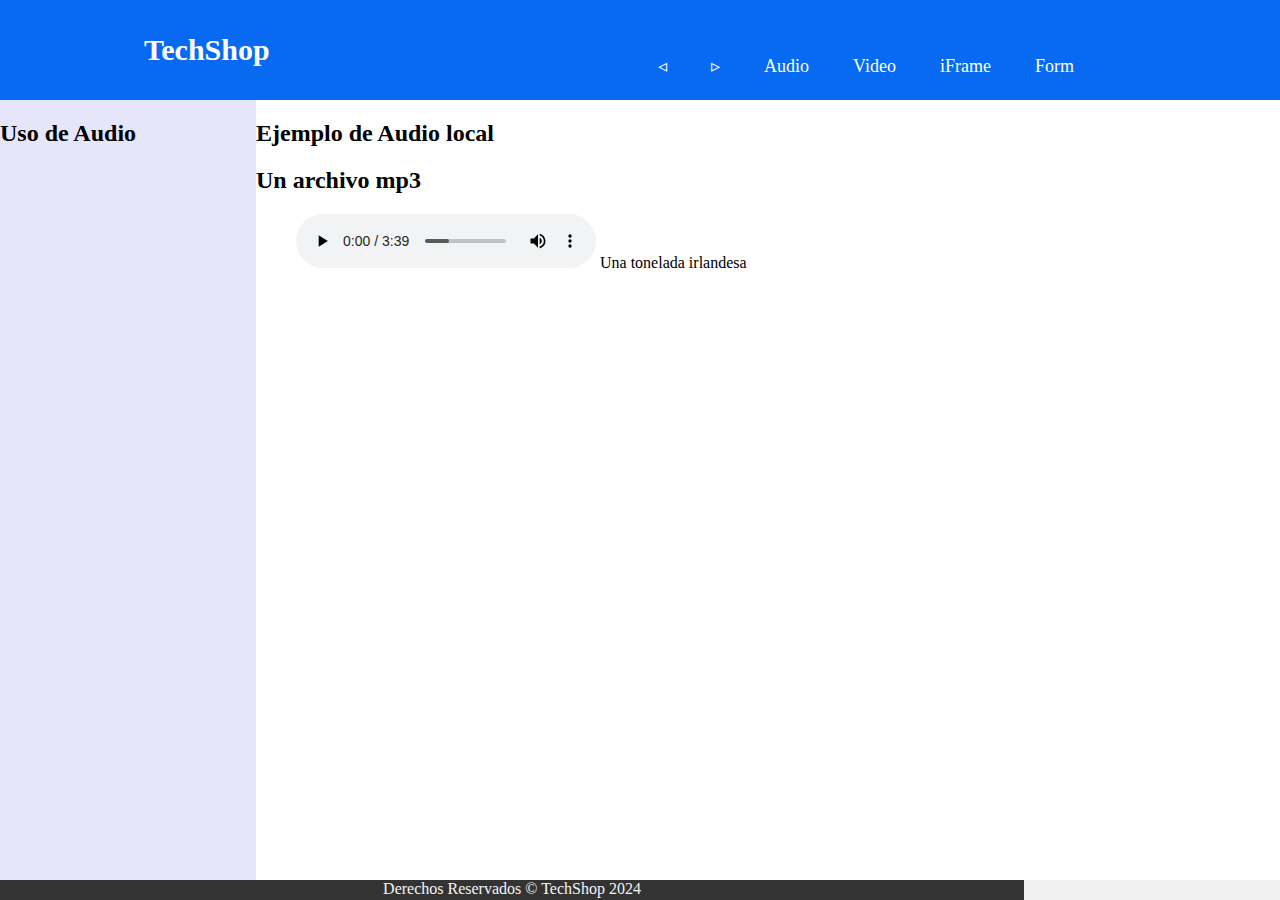
<file: src/main/resources/static/audio.html>
<!DOCTYPE html>
<!-- Esta es mi primera pagina html-->
<html>
    <head>
        <title>TechShop</title>
        <meta charset="UTF-8"/>
        <link href="csc/estilos.css" rel="stylesheet" type="text/css"/>
    </head>
    <body>
        <header class="encabezado">
            <nav class="navegacion"> 
                <a class="logo nav-link" href="index.html">TechShop</a>
                <ul class="nav-menu">
                    <li class="nav-menu-item"><a class="nav-link nav-menu-link" href="pagina7.html">&triangleleft;</a></li>
                    <li class="nav-menu-item"><a class="nav-link nav-menu-link" href="pagina2.html">&triangleright;</a></li>
                    <li class="nav-menu-item"><a class="nav-link nav-menu-link" href="audio.html">Audio</a></li>
                    <li class="nav-menu-item"><a class="nav-link nav-menu-link" href="video.html">Video</a></li>
                    <li class="nav-menu-item"><a class="nav-link nav-menu-link" href="iframe.html">iFrame</a></li>
                    <li class="nav-menu-item"><a class="nav-link nav-menu-link" href="formulario.html">Form</a></li>                       
                </ul>
            </nav>
        </header>

        <aside>
             <h2>Uso de Audio</h2> 
        </aside>
        
        <section>
            <h2>Ejemplo de Audio local</h2>
          
            <articel>
                <h2>Un archivo mp3</h2>
                <figure>
                    <audio controls>
                        <source src="audios/musica.mp3" type="audio/mpeg">
                        Your browser does not support the <code>audio</code> tag.
                    </audio>
                <figurecaption>Una tonelada irlandesa</figurecaption>
                </figure>
            </article>
        </section>
        
        <footer>
            Derechos Reservados &COPY; TechShop 2024 
        </footer>
       </body>
</html>
</file>
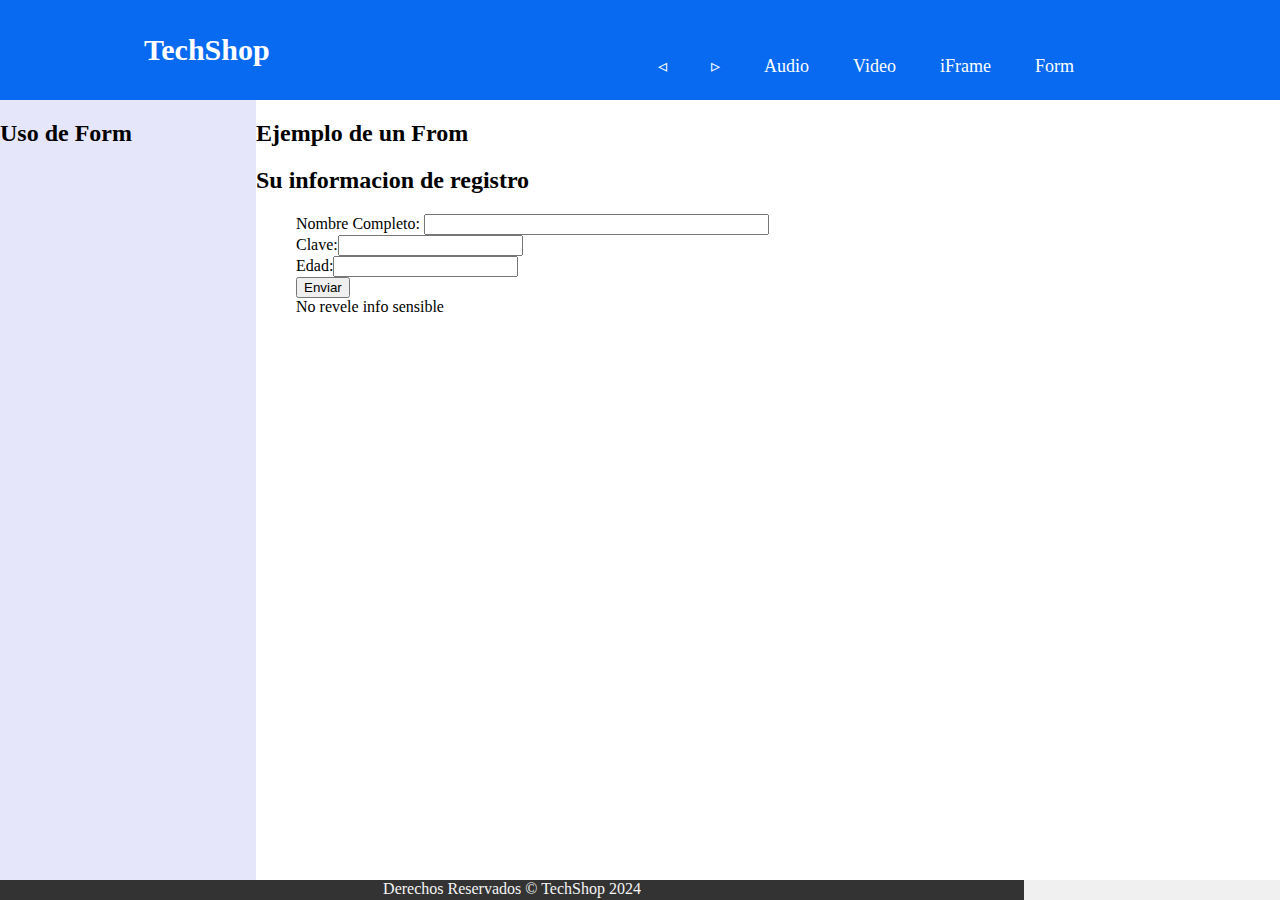
<file: src/main/resources/static/formulario.html>
<!DOCTYPE html>
<!-- Esta es mi primera pagina html-->
<html>
    <head>
        <title>TechShop</title>
        <meta charset="UTF-8"/>
        <link href="csc/estilos.css" rel="stylesheet" type="text/css"/>
    </head>
    <body>
        <header class="encabezado">
            <nav class="navegacion"> 
                <a class="logo nav-link" href="index.html">TechShop</a>
                <ul class="nav-menu">
                    <li class="nav-menu-item"><a class="nav-link nav-menu-link" href="pagina7.html">&triangleleft;</a></li>
                    <li class="nav-menu-item"><a class="nav-link nav-menu-link" href="pagina2.html">&triangleright;</a></li>
                    <li class="nav-menu-item"><a class="nav-link nav-menu-link" href="audio.html">Audio</a></li>
                    <li class="nav-menu-item"><a class="nav-link nav-menu-link" href="video.html">Video</a></li>
                    <li class="nav-menu-item"><a class="nav-link nav-menu-link" href="iframe.html">iFrame</a></li>
                    <li class="nav-menu-item"><a class="nav-link nav-menu-link" href="formulario.html">Form</a></li>                       
                </ul>
            </nav>
        </header>

        <aside>
             <h2>Uso de Form</h2> 
        </aside>
        
        <section>
            <h2>Ejemplo de un From</h2>
          
            <articel>
                <h2>Su informacion de registro</h2>
                <figure>
                    <form action="/cliente/agregar" method="post">
                        Nombre Completo: <input type="text" name="Nombre" value="" size="40" /><br>
                        Clave:<input type="password" name="Clave" value="" /><br>
                        Edad:<input type="number" name="Edad" value="" /><br>
                        <input type="submit" value="Enviar" />
                        
                        
                        
                    </form>  
                <figurecaption>No revele info sensible</figurecaption>
                </figure>
            </article>
        </section>
        
        <footer>
            Derechos Reservados &COPY; TechShop 2024 
        </footer>
       </body>
</html>
</file>
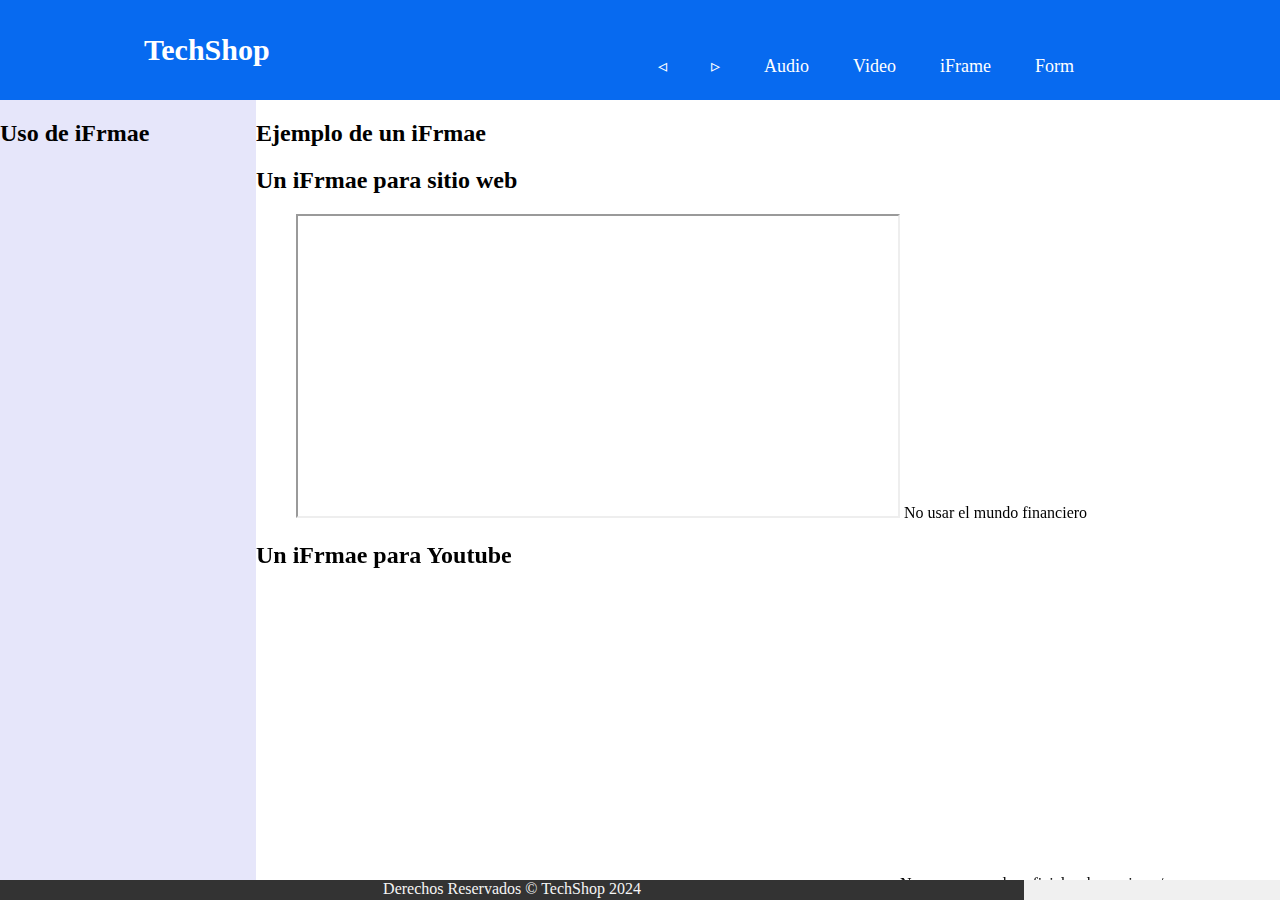
<file: src/main/resources/static/iframe.html>
<!DOCTYPE html>
<!-- Esta es mi primera pagina html-->
<html>
    <head>
        <title>TechShop</title>
        <meta charset="UTF-8"/>
        <link href="csc/estilos.css" rel="stylesheet" type="text/css"/>
    </head>
    <body>
        <header class="encabezado">
            <nav class="navegacion"> 
                <a class="logo nav-link" href="index.html">TechShop</a>
                <ul class="nav-menu">
                    <li class="nav-menu-item"><a class="nav-link nav-menu-link" href="pagina7.html">&triangleleft;</a></li>
                    <li class="nav-menu-item"><a class="nav-link nav-menu-link" href="pagina2.html">&triangleright;</a></li>
                    <li class="nav-menu-item"><a class="nav-link nav-menu-link" href="audio.html">Audio</a></li>
                    <li class="nav-menu-item"><a class="nav-link nav-menu-link" href="video.html">Video</a></li>
                    <li class="nav-menu-item"><a class="nav-link nav-menu-link" href="iframe.html">iFrame</a></li>
                    <li class="nav-menu-item"><a class="nav-link nav-menu-link" href="formulario.html">Form</a></li>                       
                </ul>
            </nav>
        </header>

        <aside>
             <h2>Uso de iFrmae</h2> 
        </aside>
        
        <section>
            <h2>Ejemplo de un iFrmae</h2>
          
            <articel>
                <h2>Un iFrmae para sitio web </h2>
                <figure>
                    <iframe
                        src="https://sistemas.ufidelitas.ac.cr/"
                        width="600"
                        height="300">   
                    </iframe>  
                <figurecaption>No usar el mundo financiero</figurecaption>
                </figure>
            </article>
            <articel>
                <h2>Un iFrmae para Youtube </h2>
                <figure>
                  
                        <iframe 
                        width="600" 
                        height="300" 
                        src="https://www.youtube.com/embed/twNOS2QkKms" title="Pocoyo Temporada 1, 4 EPISODIOS COMPLETOS en español 30 minutos CAPITULO 9" frameborder="0" allow="accelerometer; autoplay; clipboard-write; encrypted-media; gyroscope; picture-in-picture; web-share" allowfullscreen></iframe> 
              
                <figurecaption>No usar en canales oficiales de musica p/e</figurecaption>
                </figure>
            </article>
            
            <articel>
                <h2>Ubicanos </h2>
                <figure>
                  <iframe src="https://www.google.com/maps/embed?pb=!1m18!1m12!1m3!1d3929.3919313354677!2d-84.03034142757497!3d9.9844475695309!2m3!1f0!2f0!3f0!3m2!1i1024!2i768!4f13.1!3m3!1m2!1s0x8fa0e54469c695db%3A0xb3e73c81bf090e03!2sSoda%20Donde%20Ma%20CR!5e0!3m2!1ses-419!2scr!4v1706749834368!5m2!1ses-419!2scr" 
                          width="600" 
                          height="450" 
                          style="border:0;" allowfullscreen=""  referrerpolicy="no-referrer-when-downgrade"></iframe>
                <figurecaption>Son ¢50.000.00 flat para colocar esto en cualquier sitio web</figurecaption>
                </figure>
            </article>
        </section>
        <footer>
            Derechos Reservados &COPY; TechShop 2024 
        </footer>
       </body>
</html>
</file>
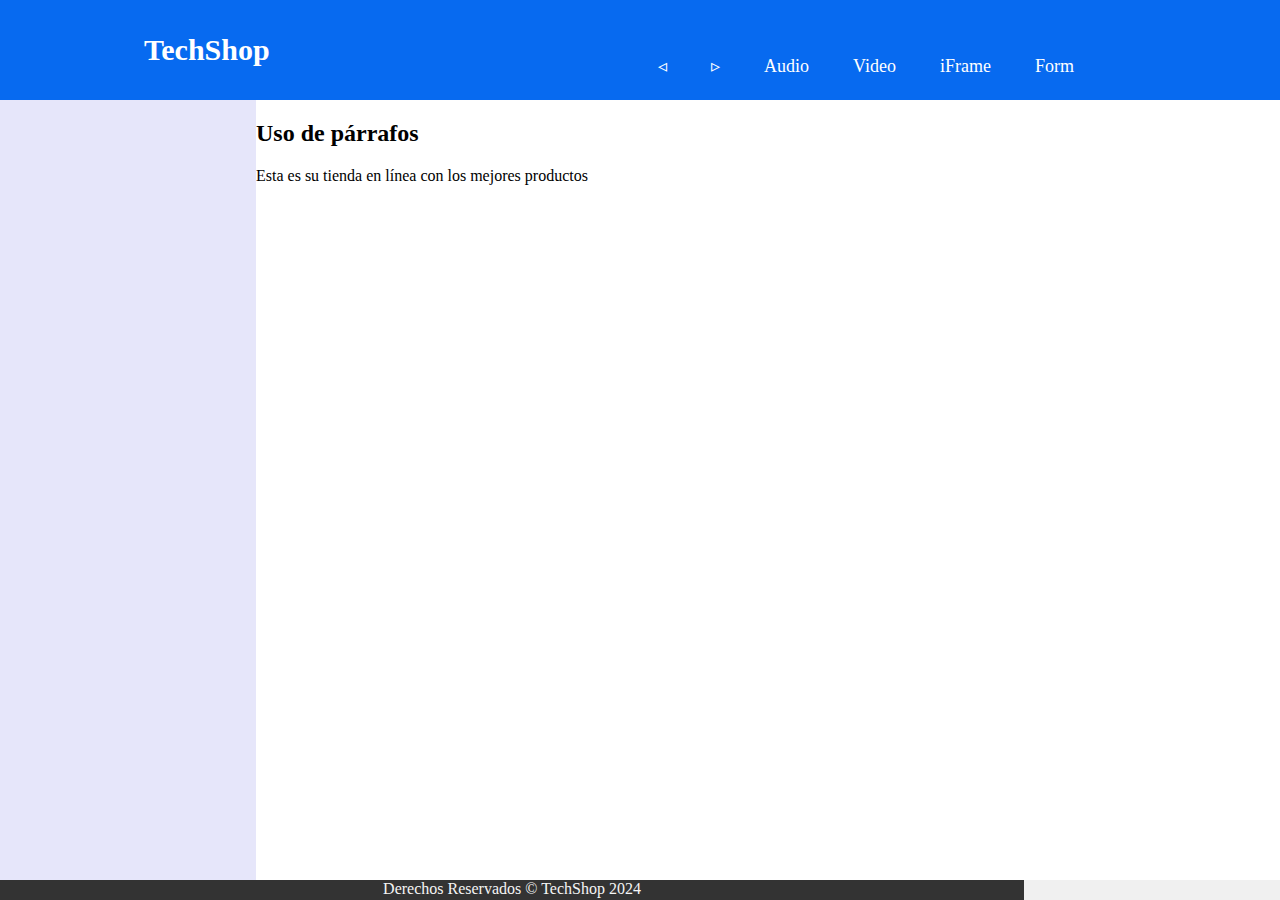
<file: src/main/resources/static/pagina2.html>
<!DOCTYPE html>
<!-- Esta es mi primera página HTML -->
<html>
    <head>
        <title>TechShop</title>
        <meta charset="UTF-8"/>
        <link href="csc/estilos.css" rel="stylesheet" type="text/css"/>
    </head>
    <body>
        <header class="encabezado">
            <nav class="navegacion"> 
                <a class="logo nav-link" href="index.html">TechShop</a>
                <ul class="nav-menu">
                    <li class="nav-menu-item"><a class="nav-link nav-menu-link" href="index.html">&triangleleft;</a></li>
                    <li class="nav-menu-item"><a class="nav-link nav-menu-link" href="pagina3.html">&triangleright;</a></li>
                    <li class="nav-menu-item"><a class="nav-link nav-menu-link" href="audio.html">Audio</a></li>
                    <li class="nav-menu-item"><a class="nav-link nav-menu-link" href="video.html">Video</a></li>
                    <li class="nav-menu-item"><a class="nav-link nav-menu-link" href="iframe.html">iFrame</a></li>
                    <li class="nav-menu-item"><a class="nav-link nav-menu-link" href="formulario.html">Form</a></li>                       
                </ul>
            </nav>
        </header>

        <aside>
            <section>
                <h2>Uso de párrafos</h2>
                <p>Esta es su tienda en línea con los mejores productos</p>
            </section>
        </aside>

        <p>Lorem <strong>ipsum dolor </strong> sit amet consectetur adipiscing elit, mi ornare semper tellus aenean quam conubia ligula, dis venenatis aptent eget nascetur iaculis. Lacinia facilisis viverra primis risus neque maecenas id duis lobortis tellus, vulputate nunc diam aliquam curae fusce per donec pellentesque scelerisque litora, aenean est rutrum ligula curabitur condimentum gravida eget laoreet. Turpis pharetra convallis consequat at aptent potenti nisl aliquam dictum, fermentum curabitur molestie facilisis penatibus sagittis aenean euismod, porta sapien mollis taciti sociis fusce felis mattis.</p>
        <p>Libero vitae <u>habitasse commodo</u> himenaeos diam nibh ad lacus maecenas, pulvinar nostra non eleifend vivamus mi senectus luctus massa, justo faucibus leo elementum condimentum netus lobortis vestibulum. Malesuada nunc convallis dignissim id duis aenean euismod magna, nisi eros penatibus est tortor ullamcorper ultrices rutrum cursus, phasellus vulputate rhoncus pretium tristique praesent iaculis. Lacinia facilisis nulla orci suspendisse hendrerit id, ultricies magna maecenas libero lobortis purus ac, tempor sociis fringilla interdum mauris.</p>
        <p>Malesuada nunc <i>convallis dignissim</i> id duis aenean euismod magna, nisi eros penatibus est tortor ullamcorper ultrices rutrum cursus, phasellus vulputate rhoncus pretium tristique praesent iaculis. Lacinia facilisis nulla orci suspendisse hendrerit id, ultricies magna maecenas libero lobortis purus ac, tempor sociis fringilla interdum mauris.</p>

        <footer>
            Derechos Reservados &COPY; TechShop 2024 
        </footer>
    </body>
</html>
</file>
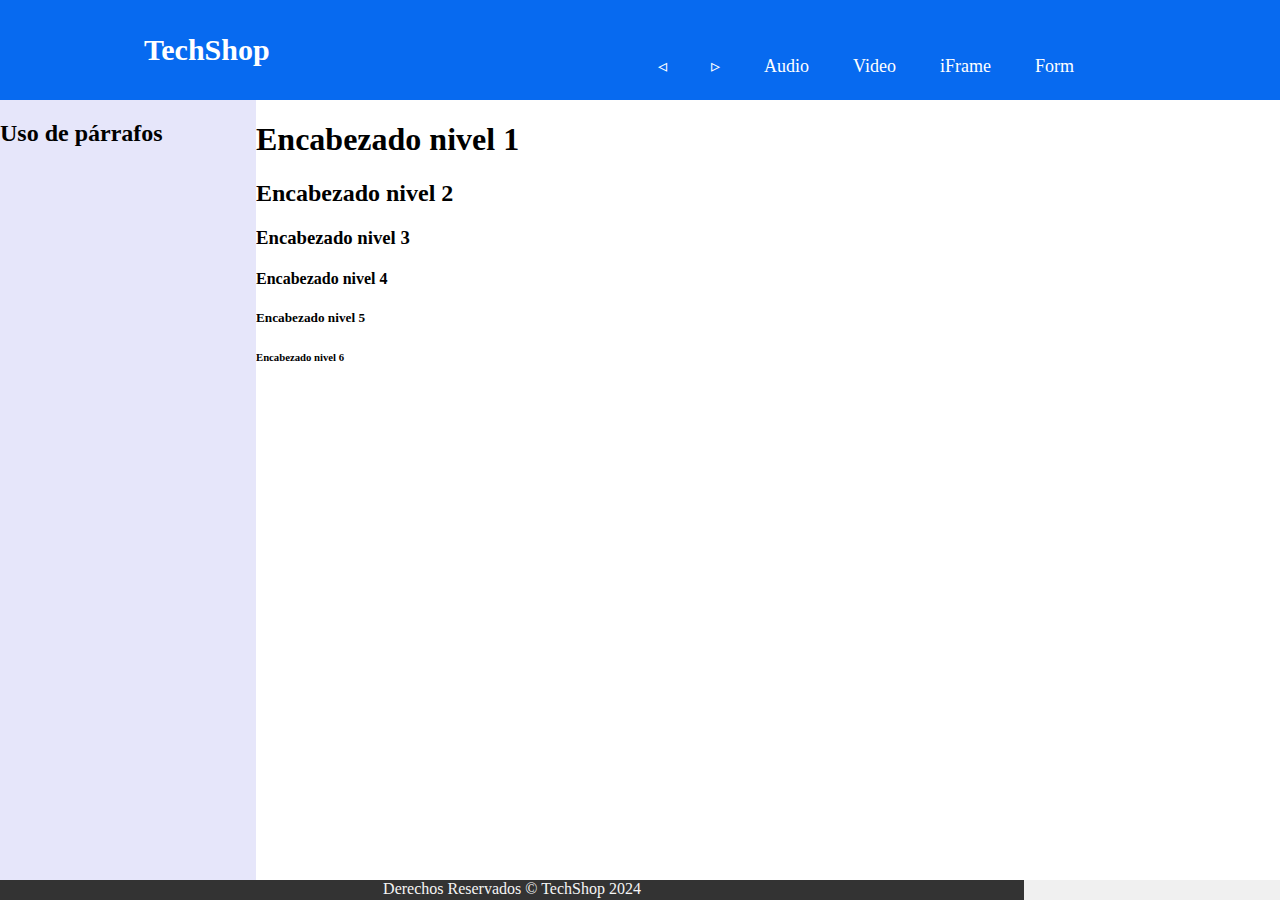
<file: src/main/resources/static/pagina3.html>
<!DOCTYPE html>
<!-- Esta es mi primera página HTML -->
<html>
    <head>
        <title>TechShop</title>
        <meta charset="UTF-8"/>
        <link href="csc/estilos.css" rel="stylesheet" type="text/css"/>
    </head>
    <body>
        <header class="encabezado">
            <nav class="navegacion"> 
                <a class="logo nav-link" href="index.html">TechShop</a>
                <ul class="nav-menu">
                    <li class="nav-menu-item"><a class="nav-link nav-menu-link" href="pagina2.html">&triangleleft;</a></li>
                    <li class="nav-menu-item"><a class="nav-link nav-menu-link" href="pagina4.html">&triangleright;</a></li>
                    <li class="nav-menu-item"><a class="nav-link nav-menu-link" href="audio.html">Audio</a></li>
                    <li class="nav-menu-item"><a class="nav-link nav-menu-link" href="video.html">Video</a></li>
                    <li class="nav-menu-item"><a class="nav-link nav-menu-link" href="iframe.html">iFrame</a></li>
                    <li class="nav-menu-item"><a class="nav-link nav-menu-link" href="formulario.html">Form</a></li>                       
                </ul>
            </nav>
        </header>


        <aside> 
            <h2>Uso de párrafos</h2>
        </aside>

        <section>
            <h1>Encabezado nivel 1</h1>
            <h2>Encabezado nivel 2</h2>
            <h3>Encabezado nivel 3</h3>
            <h4>Encabezado nivel 4</h4>
            <h5>Encabezado nivel 5</h5>
            <h6>Encabezado nivel 6</h6>
        </section>
        
        <footer>
            Derechos Reservados &COPY; TechShop 2024 
        </footer>
    </body>
</html>
</file>
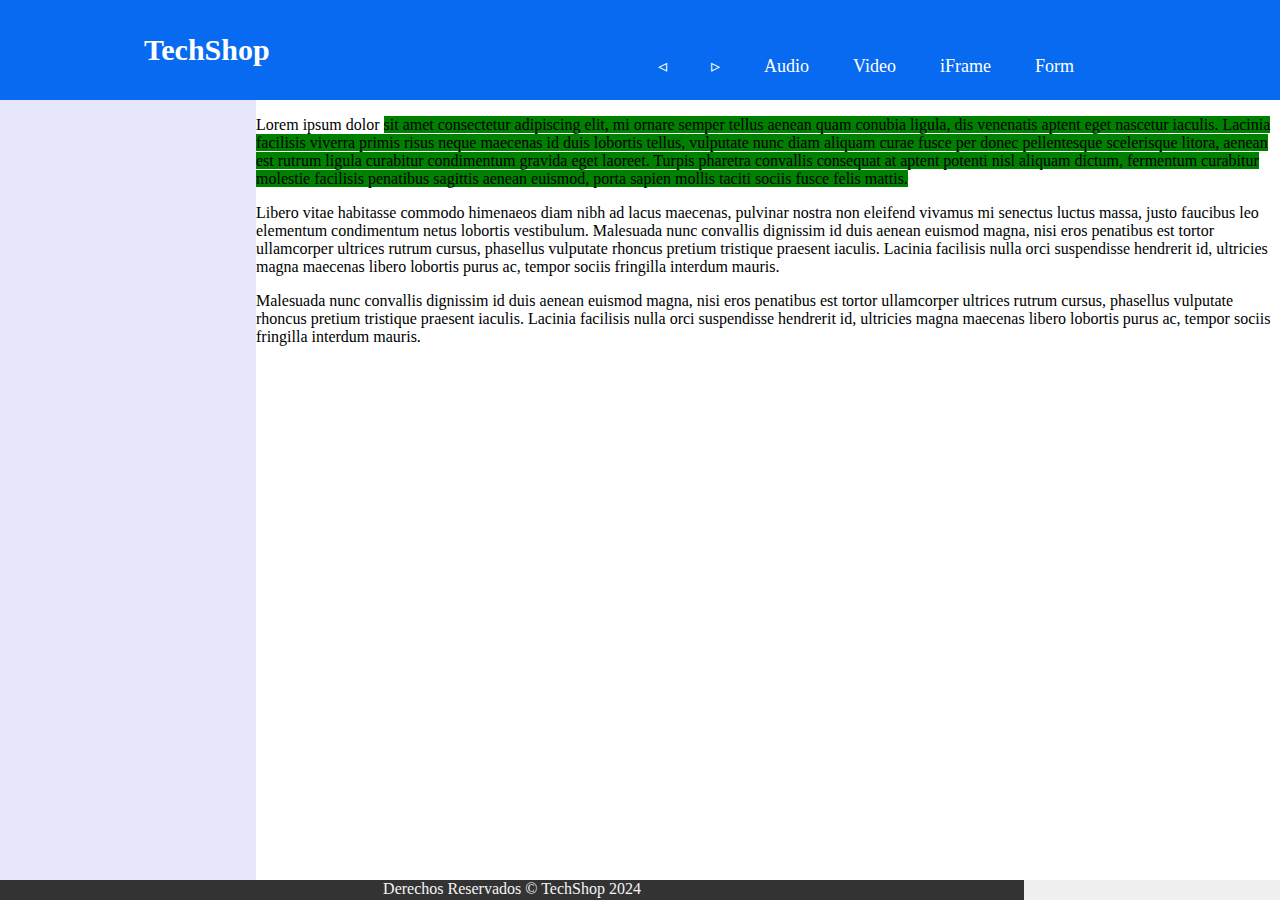
<file: src/main/resources/static/pagina4.html>
<!DOCTYPE html>
<!-- Esta es mi primera página HTML -->
<html>
    <head>
        <title>TechShop</title>
        <meta charset="UTF-8"/>
        <link href="csc/estilos.css" rel="stylesheet" type="text/css"/>
    </head>
    <body>
        <header class="encabezado">
            <nav class="navegacion"> 
                <a class="logo nav-link" href="index.html">TechShop</a>
                <ul class="nav-menu">
                    <li class="nav-menu-item"><a class="nav-link nav-menu-link" href="pagina3.html">&triangleleft;</a></li>
                    <li class="nav-menu-item"><a class="nav-link nav-menu-link" href="pagina5.html">&triangleright;</a></li>
                    <li class="nav-menu-item"><a class="nav-link nav-menu-link" href="audio.html">Audio</a></li>
                    <li class="nav-menu-item"><a class="nav-link nav-menu-link" href="video.html">Video</a></li>
                    <li class="nav-menu-item"><a class="nav-link nav-menu-link" href="iframe.html">iFrame</a></li>
                    <li class="nav-menu-item"><a class="nav-link nav-menu-link" href="formulario.html">Form</a></li>                       
                </ul>
            </nav>
        </header>

        <aside>
            <section>
                <h2>Uso de párrafos</h2>
            </section>
        </aside>
        
        <p>Esta es su tienda en línea con los mejores productos</p> 

        <section>
            <p>Lorem ipsum dolor <span style="background-color: green;">sit amet consectetur adipiscing elit, mi ornare semper tellus aenean quam conubia ligula, dis venenatis aptent eget nascetur iaculis. Lacinia facilisis viverra primis risus neque maecenas id duis lobortis tellus, vulputate nunc diam aliquam curae fusce per donec pellentesque scelerisque litora, aenean est rutrum ligula curabitur condimentum gravida eget laoreet. Turpis pharetra convallis consequat at aptent potenti nisl aliquam dictum, fermentum curabitur molestie facilisis penatibus sagittis aenean euismod, porta sapien mollis taciti sociis fusce felis mattis.</span></p>
            <p style="font-family: Comic Sans; font-size: 16px;">Libero vitae habitasse commodo himenaeos diam nibh ad lacus maecenas, pulvinar nostra non eleifend vivamus mi senectus luctus massa, justo faucibus leo elementum condimentum netus lobortis vestibulum. Malesuada nunc convallis dignissim id duis aenean euismod magna, nisi eros penatibus est tortor ullamcorper ultrices rutrum cursus, phasellus vulputate rhoncus pretium tristique praesent iaculis. Lacinia facilisis nulla orci suspendisse hendrerit id, ultricies magna maecenas libero lobortis purus ac, tempor sociis fringilla interdum mauris.</p>
            <p>Malesuada nunc convallis dignissim id duis aenean euismod magna, nisi eros penatibus est tortor ullamcorper ultrices rutrum cursus, phasellus vulputate rhoncus pretium tristique praesent iaculis. Lacinia facilisis nulla orci suspendisse hendrerit id, ultricies magna maecenas libero lobortis purus ac, tempor sociis fringilla interdum mauris.</p>
        </section>

        <footer>
            Derechos Reservados &COPY; TechShop 2024 
        </footer>
    </body>
</html>
</file>
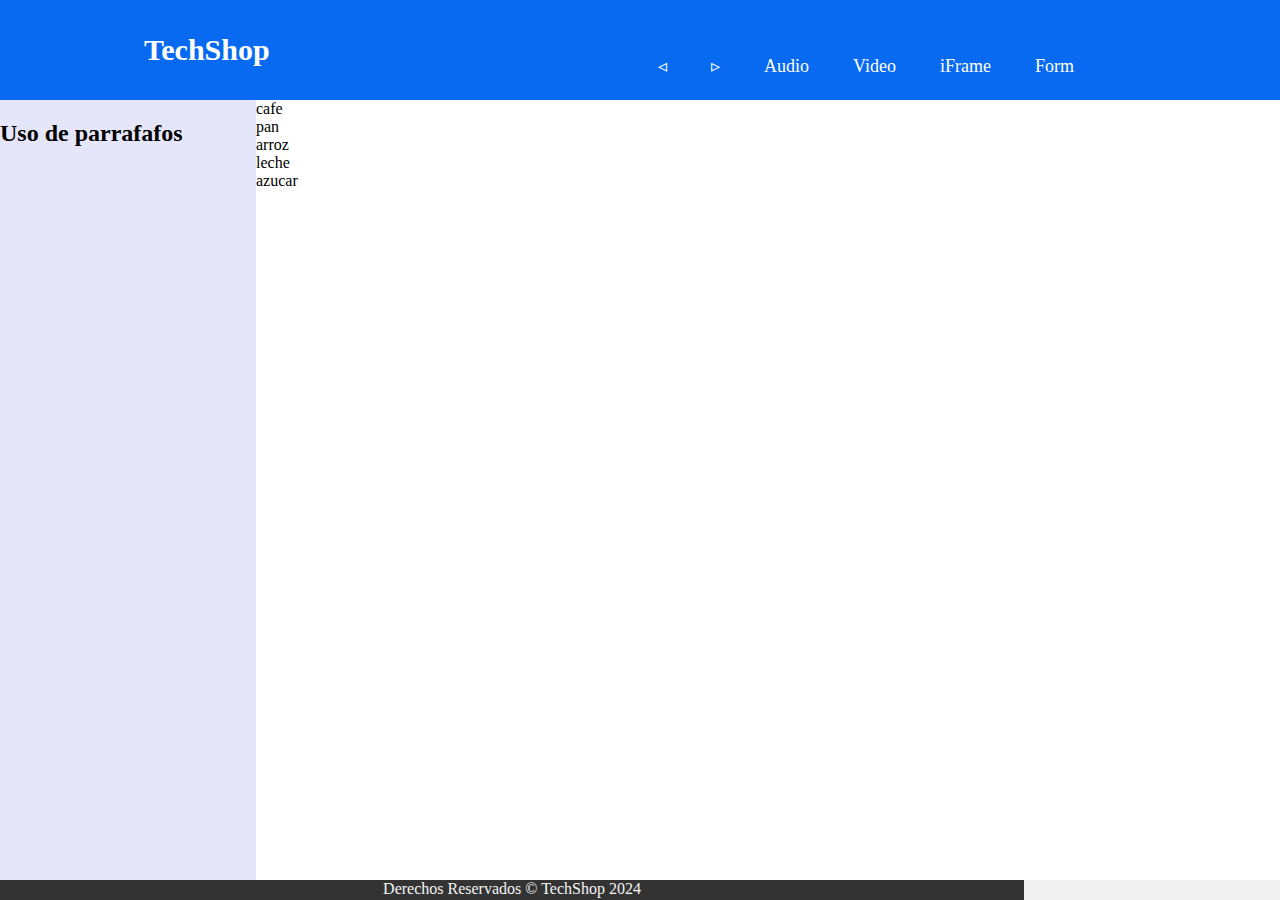
<file: src/main/resources/static/pagina5.html>
<!DOCTYPE html>
<!-- Esta es mi primera pagina html

-->
<html>
    <head>
        <title>TechShop</title>
        <meta charset="UTF-8"/>
        <link href="csc/estilos.css" rel="stylesheet" type="text/css"/>
    </head>
    <body>
        <header class="encabezado">
            <nav class="navegacion"> 
                <a class="logo nav-link" href="index.html">TechShop</a>
                <ul class="nav-menu">
                    <li class="nav-menu-item"><a class="nav-link nav-menu-link" href="pagina4.html">&triangleleft;</a></li>
                    <li class="nav-menu-item"><a class="nav-link nav-menu-link" href="pagina6.html">&triangleright;</a></li>
                    <li class="nav-menu-item"><a class="nav-link nav-menu-link" href="audio.html">Audio</a></li>
                    <li class="nav-menu-item"><a class="nav-link nav-menu-link" href="video.html">Video</a></li>
                    <li class="nav-menu-item"><a class="nav-link nav-menu-link" href="iframe.html">iFrame</a></li>
                    <li class="nav-menu-item"><a class="nav-link nav-menu-link" href="formulario.html">Form</a></li>                       
                </ul>
            </nav>
        </header>
       

        <aside>
        
        <h2>Uso de parrafafos</h2>   
          </aside>
        <h3>La lista del super, si vivo con mis papas</h3>
        <section>
        <o1 type="i">
            <li>cafe</li>
            <li>pan</li>
            <li>arroz</li>      
            <li>leche</li>
            <li>azucar</li>
        </o1>
            </section>
         <footer>
            Derechos Reservados &COPY; TechShop 2024 
        </footer>
    </body>
</html>
</file>
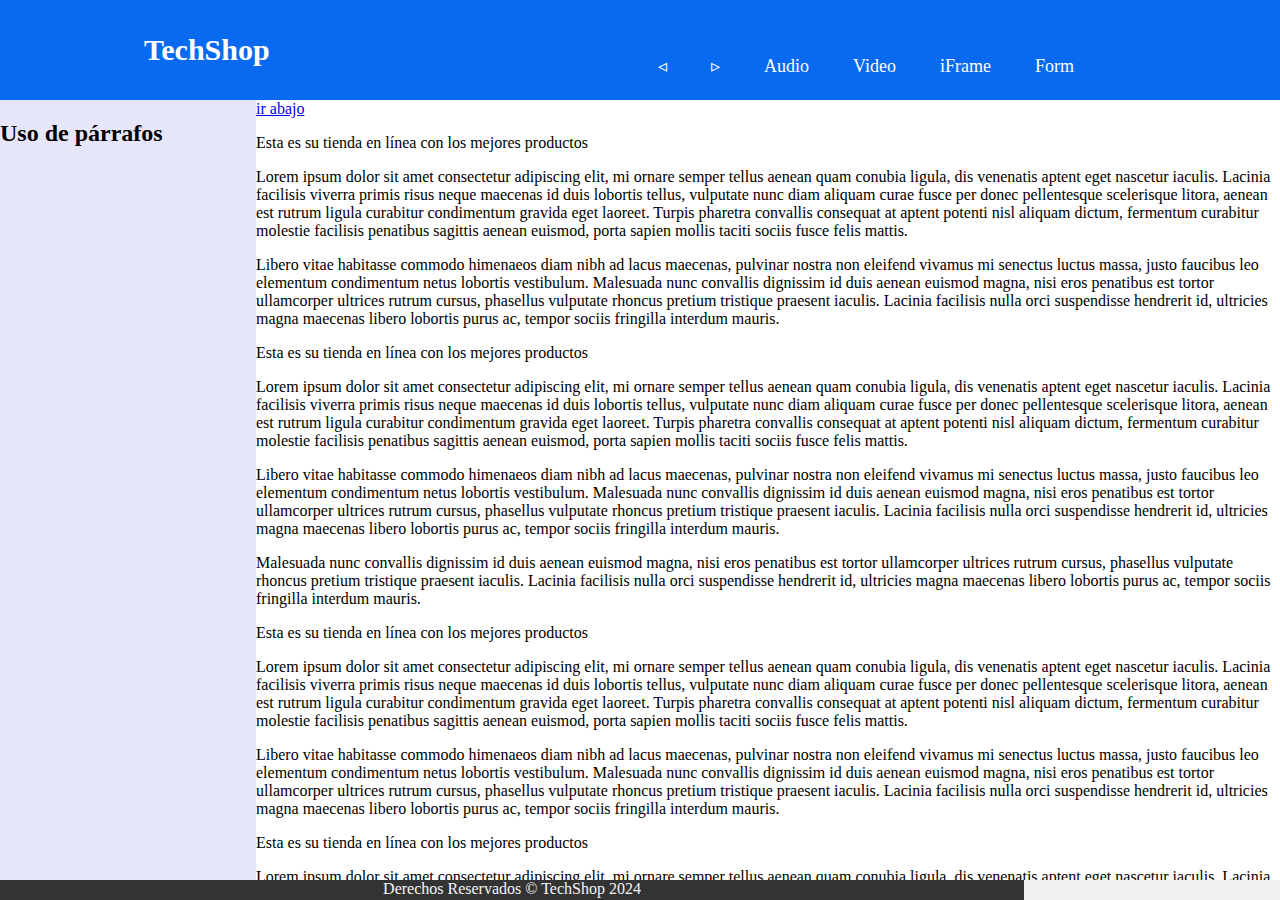
<file: src/main/resources/static/pagina6.html>
<!DOCTYPE html>
<!-- Esta es mi primera página HTML -->
<html>
<head>
    <title>TechShop</title>
    <meta charset="UTF-8"/>
    <link href="csc/estilos.css" rel="stylesheet" type="text/css"/>
</head>
<body>
    <header class="encabezado">
        <nav class="navegacion"> 
            <a class="logo nav-link" href="index.html">TechShop</a>
            <ul class="nav-menu">
                <li class="nav-menu-item"><a class="nav-link nav-menu-link" href="pagina5.html">&triangleleft;</a></li>
                <li class="nav-menu-item"><a class="nav-link nav-menu-link" href="pagina7.html">&triangleright;</a></li>
                <li class="nav-menu-item"><a class="nav-link nav-menu-link" href="audio.html">Audio</a></li>
                <li class="nav-menu-item"><a class="nav-link nav-menu-link" href="video.html">Video</a></li>
                <li class="nav-menu-item"><a class="nav-link nav-menu-link" href="iframe.html">iFrame</a></li>
                <li class="nav-menu-item"><a class="nav-link nav-menu-link" href="formulario.html">Form</a></li>                       
            </ul>
        </nav>
    </header>

    <aside>
        <h2>Uso de párrafos</h2>
    </aside>

    <section>
        <a href="#final">ir abajo</a>
        <p>Esta es su tienda en línea con los mejores productos</p>
        <p>Lorem ipsum dolor sit amet consectetur adipiscing elit, mi ornare semper tellus aenean quam conubia ligula, dis venenatis aptent eget nascetur iaculis. Lacinia facilisis viverra primis risus neque maecenas id duis lobortis tellus, vulputate nunc diam aliquam curae fusce per donec pellentesque scelerisque litora, aenean est rutrum ligula curabitur condimentum gravida eget laoreet. Turpis pharetra convallis consequat at aptent potenti nisl aliquam dictum, fermentum curabitur molestie facilisis penatibus sagittis aenean euismod, porta sapien mollis taciti sociis fusce felis mattis.</p>
        <p>Libero vitae habitasse commodo himenaeos diam nibh ad lacus maecenas, pulvinar nostra non eleifend vivamus mi senectus luctus massa, justo faucibus leo elementum condimentum netus lobortis vestibulum. Malesuada nunc convallis dignissim id duis aenean euismod magna, nisi eros penatibus est tortor ullamcorper ultrices rutrum cursus, phasellus vulputate rhoncus pretium tristique praesent iaculis. Lacinia facilisis nulla orci suspendisse hendrerit id, ultricies magna maecenas libero lobortis purus ac, tempor sociis fringilla interdum mauris.</p>
        <p>Esta es su tienda en línea con los mejores productos</p>
        <p>Lorem ipsum dolor sit amet consectetur adipiscing elit, mi ornare semper tellus aenean quam conubia ligula, dis venenatis aptent eget nascetur iaculis. Lacinia facilisis viverra primis risus neque maecenas id duis lobortis tellus, vulputate nunc diam aliquam curae fusce per donec pellentesque scelerisque litora, aenean est rutrum ligula curabitur condimentum gravida eget laoreet. Turpis pharetra convallis consequat at aptent potenti nisl aliquam dictum, fermentum curabitur molestie facilisis penatibus sagittis aenean euismod, porta sapien mollis taciti sociis fusce felis mattis.</p>
        <p>Libero vitae habitasse commodo himenaeos diam nibh ad lacus maecenas, pulvinar nostra non eleifend vivamus mi senectus luctus massa, justo faucibus leo elementum condimentum netus lobortis vestibulum. Malesuada nunc convallis dignissim id duis aenean euismod magna, nisi eros penatibus est tortor ullamcorper ultrices rutrum cursus, phasellus vulputate rhoncus pretium tristique praesent iaculis. Lacinia facilisis nulla orci suspendisse hendrerit id, ultricies magna maecenas libero lobortis purus ac, tempor sociis fringilla interdum mauris.</p>
        <p>Malesuada nunc convallis dignissim id duis aenean euismod magna, nisi eros penatibus est tortor ullamcorper ultrices rutrum cursus, phasellus vulputate rhoncus pretium tristique praesent iaculis. Lacinia facilisis nulla orci suspendisse hendrerit id, ultricies magna maecenas libero lobortis purus ac, tempor sociis fringilla interdum mauris.</p>   
        <p>Esta es su tienda en línea con los mejores productos</p>
        <p>Lorem ipsum dolor sit amet consectetur adipiscing elit, mi ornare semper tellus aenean quam conubia ligula, dis venenatis aptent eget nascetur iaculis. Lacinia facilisis viverra primis risus neque maecenas id duis lobortis tellus, vulputate nunc diam aliquam curae fusce per donec pellentesque scelerisque litora, aenean est rutrum ligula curabitur condimentum gravida eget laoreet. Turpis pharetra convallis consequat at aptent potenti nisl aliquam dictum, fermentum curabitur molestie facilisis penatibus sagittis aenean euismod, porta sapien mollis taciti sociis fusce felis mattis.</p>
        <p>Libero vitae habitasse commodo himenaeos diam nibh ad lacus maecenas, pulvinar nostra non eleifend vivamus mi senectus luctus massa, justo faucibus leo elementum condimentum netus lobortis vestibulum. Malesuada nunc convallis dignissim id duis aenean euismod magna, nisi eros penatibus est tortor ullamcorper ultrices rutrum cursus, phasellus vulputate rhoncus pretium tristique praesent iaculis. Lacinia facilisis nulla orci suspendisse hendrerit id, ultricies magna maecenas libero lobortis purus ac, tempor sociis fringilla interdum mauris.</p>
        <p>Esta es su tienda en línea con los mejores productos</p>
        <p>Lorem ipsum dolor sit amet consectetur adipiscing elit, mi ornare semper tellus aenean quam conubia ligula, dis venenatis aptent eget nascetur iaculis. Lacinia facilisis viverra primis risus neque maecenas id duis lobortis tellus, vulputate nunc diam aliquam curae fusce per donec pellentesque scelerisque litora, aenean est rutrum ligula curabitur condimentum gravida eget laoreet. Turpis pharetra convallis consequat at aptent potenti nisl aliquam dictum, fermentum curabitur molestie facilisis penatibus sagittis aenean euismod, porta sapien mollis taciti sociis fusce felis mattis.</p>
        <p>Libero vitae habitasse commodo himenaeos diam nibh ad lacus maecenas, pulvinar nostra non eleifend vivamus mi senectus luctus massa, justo faucibus leo elementum condimentum netus lobortis vestibulum. Malesuada nunc convallis dignissim id duis aenean euismod magna, nisi eros penatibus est tortor ullamcorper ultrices rutrum cursus, phasellus vulputate rhoncus pretium tristique praesent iaculis. Lacinia facilisis nulla orci suspendisse hendrerit id, ultricies magna maecenas libero lobortis purus ac, tempor sociis fringilla interdum mauris.</p>
        <p>Malesuada nunc convallis dignissim id duis aenean euismod magna, nisi eros penatibus est tortor ullamcorper ultrices rutrum cursus, phasellus vulputate rhoncus pretium tristique praesent iaculis. Lacinia facilisis nulla orci suspendisse hendrerit id, ultricies magna maecenas libero lobortis purus ac, tempor sociis fringilla interdum mauris.</p>   
        <a href="#inicio">ir arriba</a>
        <a name="final"></a>
    </section>

    <footer>
        Derechos Reservados &COPY; TechShop 2024 
    </footer>
</body>
</html>
</file>
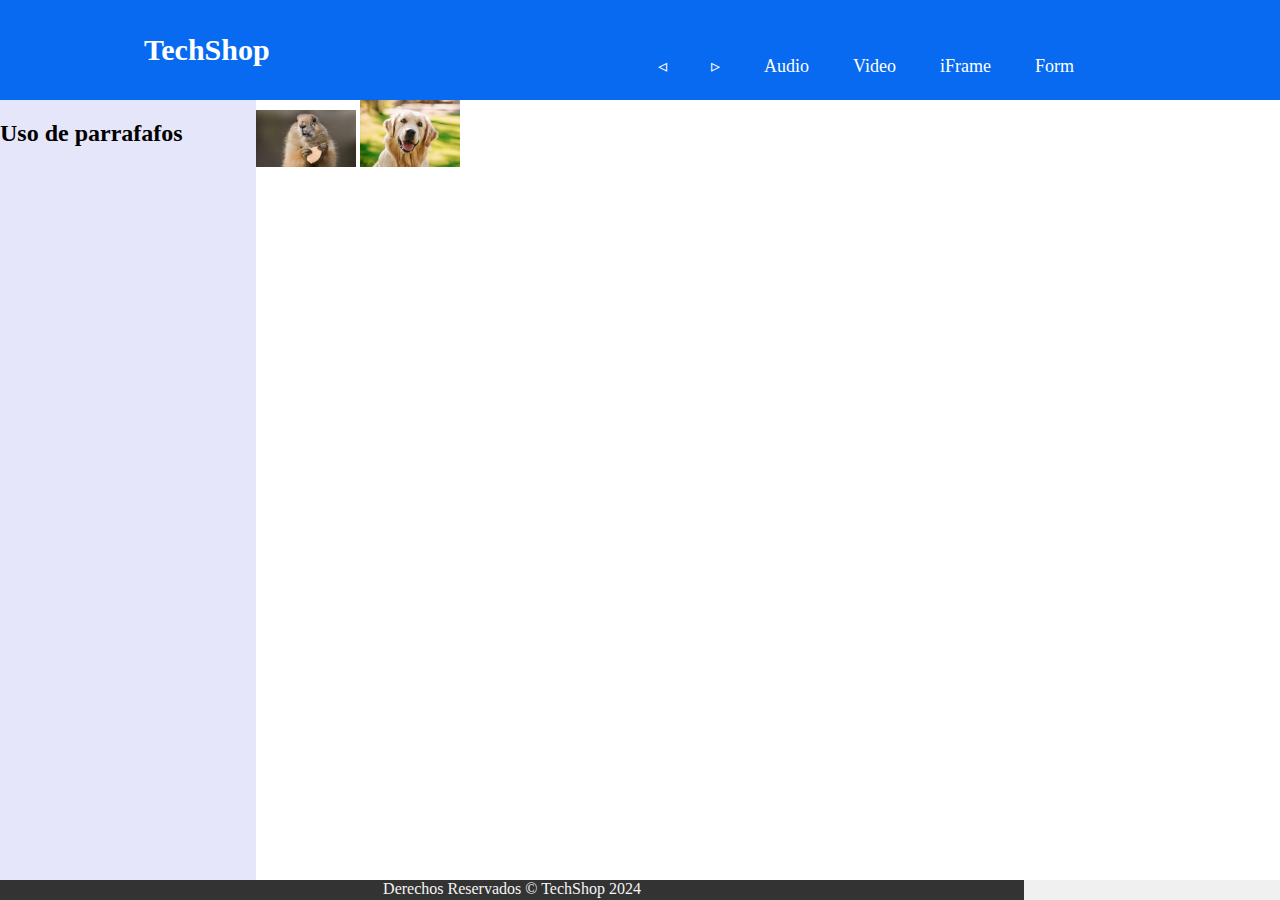
<file: src/main/resources/static/pagina7.html>
<!DOCTYPE html>
<!-- Esta es mi primera pagina html

-->
<html>
    <head>
        <title>TechShop</title>
        <meta charset="UTF-8"/>
        <link href="csc/estilos.css" rel="stylesheet" type="text/css"/>
    </head>
    <body>
        <header class="encabezado">
            <nav class="navegacion"> 
                <a class="logo nav-link" href="index.html">TechShop</a>
                <ul class="nav-menu">
                    <li class="nav-menu-item"><a class="nav-link nav-menu-link" href="pagina6.html">&triangleleft;</a></li>
                    <li class="nav-menu-item"><a class="nav-link nav-menu-link" href="index.html">&triangleright;</a></li>
                    <li class="nav-menu-item"><a class="nav-link nav-menu-link" href="audio.html">Audio</a></li>
                    <li class="nav-menu-item"><a class="nav-link nav-menu-link" href="video.html">Video</a></li>
                    <li class="nav-menu-item"><a class="nav-link nav-menu-link" href="iframe.html">iFrame</a></li>
                    <li class="nav-menu-item"><a class="nav-link nav-menu-link" href="formulario.html">Form</a></li>                       
                </ul>
            </nav>
        </header>
        

        <aside>
        
        <h2>Uso de parrafafos</h2>
                </aside>
        <section>

    
        <img src="ing/marmota.jpg" 
             alt="imagen de marmota"
             width="100"/>
        <img src="ing/descarga.jpeg" 
             alt="perro"
             width="100"/>
        </section>
         <footer>
            Derechos Reservados &COPY; TechShop 2024 
        </footer>
    </body>
</html>
</file>
<file: src/main/resources/static/csc/estilos.css>
body {
    box-sizing: border-box;
    margin: 0;
    background-color: #f0f0f0; 
}

.encabezado {
    position: fixed;
    background-color: #076af0;
    top: 0;
    left: 0;
    height: 100px;
    width: 100%;
}

.navegacion {
    display: flex;
    justify-content: space-between;
    max-width: 992px;
    margin: 0 auto;
}

.nav-link {
    color: white;
    text-decoration: none;
}

.logo {
    font-size: 30px;
    font-weight: bold;
    line-height: 100px;
}

.nav-menu{
    display: flex;
    margin-right: 40px;
    list-style: none;
}

.nav-menu-item{ 
    font-size: 18px;
    margin: 0 10px;
    line-height: 100px;
}

.nav-menu-link{
    padding: 8px 12px;
    border-radius: 10px;
}

.nav-menu-link:hover{
   background-color: #024070; 
   color: white;
   transition: background-color 0.5s; 
}

aside {
    position: fixed;
    background-color: #e6e6fa; 
    color: black;
    top: 100px;
    left: 0;
    bottom: 20px;
    width: 20%;
}

section {
    position: fixed;
    overflow-y: scroll;
    background-color: white;
    color: black;
    top: 100px;
    left: 20%;
    bottom: 20px;
    width: 80%;
}

footer {
    position: fixed;
    text-align: center;
    background-color: #333; 
    color: whitesmoke;
    left: 0;
    bottom: 0;
    height: 20px;
    width: 80%;
}
</file>
